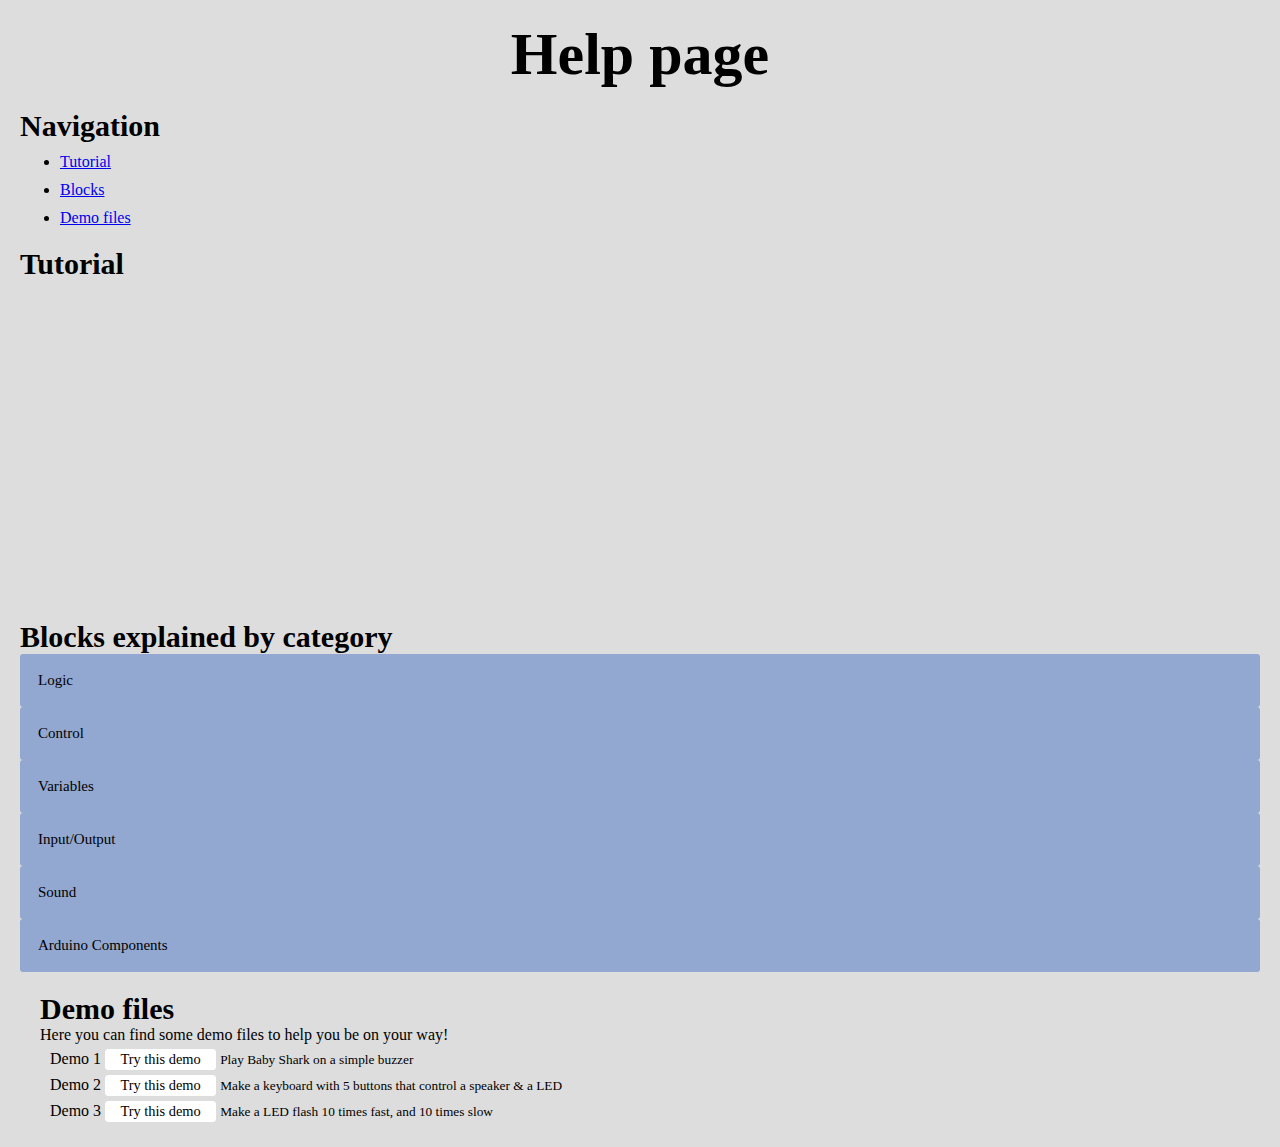
<file: blockly/apps/blocklyduino/help.html>
<!DOCTYPE html >
<html >
    <head>
        <title >Help Page</title>
        <link href="style.css" rel="stylesheet">

        <style>
            .collapsible {
            background-color:#92A8D1;
            color: rgb(0, 0, 0);
            cursor: pointer;
            padding: 18px;
            width: 100%;
            border: none;
            text-align: left;
            outline: none;
            font-size: 15px;
            }

            .active, .collapsible:hover {
            background-color: #92A8D1;
            filter: brightness(0.8);
            }

            .content {
            color: #000000;
            padding: 0 18px;
            display: none;
            overflow: hidden;
            }
        </style>
    </head>

    <script type="text/javascript" src="../../blockly_compressed.js"></script>
    <script type="text/javascript" src="../../blocks_compressed.js"></script>
    <script type="text/javascript" src="../../arduino_compressed.js"></script>
    <script type="text/javascript" src="../../msg/js/en.js"></script>
    <script type="text/javascript" src="Blob.js"></script>
    <script type="text/javascript" src="spin.js"></script>
    <script type="text/javascript" src="FileSaver.min.js"></script>
    <script type="text/javascript" src="helpScript.js"></script>
    <script src="http://code.jquery.com/jquery-3.3.1.min.js" integrity="sha256-FgpCb/KJQlLNfOu91ta32o/NMZxltwRo8QtmkMRdAu8=" crossorigin="anonymous"></script>

    <script></script>

    <body>
        <header>
            <h1>Help page</h1>
        </header>
        <div class="navigation">
            <h3>Navigation</h3>
            <ul>
                <li><a href="#tutorial">Tutorial</a></li>
                <li><a href="#blocks">Blocks</a></li>
                <li><a href="#demo-files">Demo files</a></li>
            </ul>
        </div>

        <div class="sec1">
            <h3 id="tutorial">Tutorial</a></h3>
            <iframe width="560" height="315" src="https://www.youtube.com/embed/J-e9GBdldVY" 
            title="YouTube video player" frameborder="0" 
            allow="accelerometer; autoplay; clipboard-write; encrypted-media; gyroscope; picture-in-picture" allowfullscreen></iframe>
        </div>

        <div class="sec2">
            <h3>Blocks explained by category</h3>
            <button type="button" class="collapsible">Logic</button>
            <div class="content">
                <table>
                    <tr>
                    <td><img src="./blockImg/if.png" alt="block for if statement" style="float:left;"></td>
                    <td> This block is used to make something happen when a certain condistion is met.
                        It can be extended by clicking the gear icon with else if and else statements.
                        The else if statement can be used to check for another condition.
                        the else statement can be used to perform an action if none of the previously stated conditions are met. </td>
                    </tr>
                    <tr>
                    <td> <img src="./blockImg/comparison.png" alt="block for comparison" style="float:left;"> </td>
                    <td>
                        This block is used to compare two variables and see whether they are the same or different. The possibilities
                        are:
                        <ul>
                          <li> = : check if the variables are the same</li>
                          <li> ≠ : check if the variables are not the same</li>
                          <li> < : check if the first variable is less than the second variable</li>
                          <li> ≤ : check if the first variable is less than or equal to the second variable</li>
                          <li> > : check if the first variable is larger than the second variable</li>
                          <li> ≥ : check if the first variable is larger than or equal to the first variable</li>
                        </ul>
                      </td>
                    </tr>
                    <tr>
                        <td><img src="./blockImg/operator.png" alt="block for operators" style="float:left;"></td>
                        <td>
                            This block is used to determine the logic between two variables. The possibilities are:
                        <ul>
                            <li> and : if both terms are true, this will result in true, otherwise this will result in false</li>
                            <li> or : if at least one of the terms is true, this will result in true, if both terms are false, this will result in false</li>
                        </ul>
                        </td>
                    </tr>
                    </tr>
                    <tr>
                        <td><img src="./blockImg/not.png" alt="block for not"style="float:left;"></td>
                        <td>
                          This block is used to add the not operator to a variable,
                          changing something that is true to false and something that is false to true.
                        </td>
                    </tr>
                    <tr>
                        <td><img src="./blockImg/null.png" alt="block for null" style="float:left;"></td>
                        <td>
                          This block is used to set a variable to null, which means it has no value.
                        </td>
                    </tr>
                </table>
            </div>
            <button type="button" class="collapsible" >Control</button>
            <div class="content">
                <table>
                    <tr>
                        <td><img src="./blockImg/delay.png" alt="block for delay" style="float:left;"></td>
                        <td>
                          This block is used to make the next line of code happen later.
                          A number can be added in the blue block which wil be the amount of milliseconds the programme will pause.
                        </td>
                      </tr>
                      <tr>
                        <td><img src="./blockImg/for.png" alt="block for for statement" style="float:left;"></td>
                        <td>
                          This block is used to put a for loop in the programme. 
                          A for loop is used to loop through a part of the code a set number of times.
                          The variable can be renamed and the start and end values can be added. 
                          In the last gap, it can be added by how much the variable increases after every time the code in the loop has been executed.
                        </td>
                      </tr>
                      <tr>
                        <td><img src="./blockImg/while.png" alt="block for while loop" style="float:left;"></td>
                        <td>
                          This block is used to put a loop in the programme.
                          If while is chosen from the dropdown menu, the code will repeat until the condition is no longer met.
                          If until is chosen, the code will repeat until the condition is met.
                        </td>
                      </tr>
                </table>
            </div>
            <button type="button" class="collapsible">Variables</button>
            <div class="content">
                <table>
                    <tr>
                        <td><img src="./blockImg/set.png" alt="block for setting a variable" style="float:left;"></td>
                        <td>
                        This block is used to set a variable to a value.
                        </td>
                    </tr>
                    <tr>
                        <td><img src="./blockImg/item.png" alt="block for variables" style="float:left;"></td>
                        <td>
                        This block is used to add a variable to another block.</td>
                    </tr>
                </table>
            </div>

            <button type="button" class="collapsible"> Input/Output</button>
            <div class="content">
                <table>
                    <tr>
                        <td><img src="./blockImg/text.png" alt="block for text" style="float:left;"></td>
                        <td>
                        This block is used to add a word or line of text to another block.
                        </td>
                    </tr>
                    <tr>
                        <td><img src="./blockImg/highLow.png" alt="block for setting high and low" style="float:left;"></td>
                        <td>
                        This block is used to set the value of a block to either high or low.
                        </td>
                    </tr>
                    <tr>
                        <td><img src="./blockImg/digitalWrite.png" alt="block for digitalWrite" style="float:left;"></td>
                        <td>
                        This block is used to set the value of a Arduino component on a certain pin to high or low. 
                        This is used for the digital pins (1-13) and components.
                        Digital is faster but less precise than analog.
                        </td>
                    </tr>
                    <tr>
                        <td><img src="./blockImg/digitalRead.png" alt="block for digitalRead" style="float:left;"></td>
                        <td>
                        This block is used to get the value of a Arduino component from a certain pin. 
                        This is used for the digital pins (1-13)and components.
                        Digital is faster but less precise than analog.
                        </td>
                    </tr>
                    <tr>
                        <td><img src="./blockImg/analogWrite.png" alt="block for analogWrite" style="float:left;"></td>
                        <td>
                        This block is used to set the value of a Arduino component on a certain pin. 
                        This is used for the analog pins (A0-A5) and components.
                        Analog is slower but more precise than digital.
                        </td>
                    </tr>
                    <tr>
                        <td><img src="./blockImg/analogRead.png" alt="block for analogRead" style="float:left;"></td>
                        <td>
                        This block is used to get the value of a Arduino component on a certain pin. 
                        This is used for the analog pins (A0-A5) and components.
                        Analog is slower but more precise than digital.
                        </td>
                    </tr>
                    <tr>
                        <td><img src="./blockImg/print.png" alt="block for serial print" style="float:left;"></td>
                        <td>
                        This block is used to display text.
                        </td>
                    </tr>
                </table>
            </div>
        <button type="button" class="collapsible">Sound</button>
        <div class = "content">
            <table>
                <tr>
                    <td><img src = "./blockImg/tonenotime.JPG" alt="block for tone without time"></td>
                    <td> 
                      This block is used to play a tone (for example C4, BS8, etc.) without a time limit
                    </td>
                  </tr>
                  <tr>
                    <td><img src="./blockImg/tone.png" alt="block for tone"></td>
                    <td>
                      This block is used to play a tone (for example C4) for a certain amount of time.
                    </td>
                  </tr>
                  <tr>
                    <td><img src="./blockImg/noTone.png" alt="block for no tone"></td>
                    <td>
                      This block is used to not play a tone.
                    </td>
                  </tr>
            </table>
        </div>
        <button type="button" class="collapsible">Arduino Components</button>
        <div class = "content">
            <table>
                <tr>
                    <td><img src="./blockImg/led.png" alt="block for led"></td>
                    <td>
                      This block is used to represent the LED component. 
                      It can be set to high (on) and low (off).
                    </td>
                  </tr>
                  <tr>
                    <td><img src="./blockImg/button.png" alt="block for button"></td>
                    <td>
                      This block is used to represent the button component.
                    </td>
                  </tr>
                  <tr>
                    <td><img src="./blockImg/joystick.png" alt="block for joystick"></td>
                    <td>
                      This block is used to represent the joystick component.
                    </td>
                  </tr>
                  <tr>
                    <td><img src="./blockImg/buzzer.png" alt="block for buzzer"></td>
                    <td>
                      This block is used to represent the buzzer component.
                      It can be set to high (on) or low (off).
                    </td>
                  </tr>
                  <tr>
                    <td><img src="./blockImg/rgbLed.png" alt="block for rgb LED"></td>
                    <td>
                      This block is used to represent the rgb LED component.
                      The colour can be changed in the bottom right corner.
                    </td>
                  </tr>
                  <tr>
                    <td><img src="./blockImg/buildInLed.png" alt="block for built in LED"></td>
                    <td>
                      This block can be used to represent the build-in LED of the Arduino.
                      It can be set to high (on) or low (off).
                    </td>
                  </tr>
            </table>
        </div>

        <div class="sec3">
            <h3 id="demo-files">Demo files</a></h3>
            <p>Here you can find some demo files to help you be on your way!</p>
           
            <table>
                <tr>
                    <td>
                        Demo 1
                        <button type="button" id="demo1" onclick="demoClick(this.id)">Try this demo</button>
                        <small>Play Baby Shark on a simple buzzer</small>
                    </td>
                </tr>
                <tr>
                    <td>
                        Demo 2
                        <button type="button" id="demo2" onclick="demoClick(this.id)">Try this demo</button>
                        <small>Make a keyboard with 5 buttons that control a speaker & a LED</small>
                    </td>
                </tr>
                <tr>
                    <td>
                        Demo 3
                        <button type="button" id="demo3" onclick="demoClick(this.id)">Try this demo</button>
                        <small>Make a LED flash 10 times fast, and 10 times slow</small>
                    </td>
                </tr>
              </table>

        </div>

        <script>
            var coll = document.getElementsByClassName("collapsible");
            var i;

            for (i = 0; i < coll.length; i++) {
                coll[i].addEventListener("click", function() {
                    this.classList.toggle("active");
                    var content = this.nextElementSibling;
                    if (content.style.display === "block") {
                    content.style.display = "none";
                    } else {
                    content.style.display = "block";
                    }
                });
            }
        </script>

    </body>
</html>
</file>
<file: blockly/apps/blocklyduino/style.css>
* {
    margin: 0;
    padding: 0;
    font-family: 'Trebuchet MS';
    background-color: #ddd;
}
h1 {
    text-align: center;
    color: black;
    font-size: 60px;
    margin: 20px 20px;
}
h3 {
    color: black;
    font-size: 30px;
}
li {
    margin: 10px 40px;
}
.navigation {
    margin: 20px 20px;
}
.sec1 {
    margin: 20px 20px;
}
.sec2 {
    margin: 20px 20px;
}
.sec3 {
    margin: 20px 20px;
}

button {
    padding: 1px 1em;
    font-size: 90%;
    border-radius: 3px;
    border: 1px solid rgb(255, 255, 255);
    background-color: rgb(255, 255, 255);
    color: black;
  }

button:hover {
    box-shadow: 2px 2px 5px #888;
}

table {
    border: none;
    border-spacing: 10px 5px;
  }
h5 {
    font-size: 20px;
}
table tr td {
    width: auto;
    text-align: left;
}
td img {
    display: block;
    margin-left: auto;
    margin-right: auto;
    margin-top: 50px;
    margin-bottom: 50px
}
</file>
